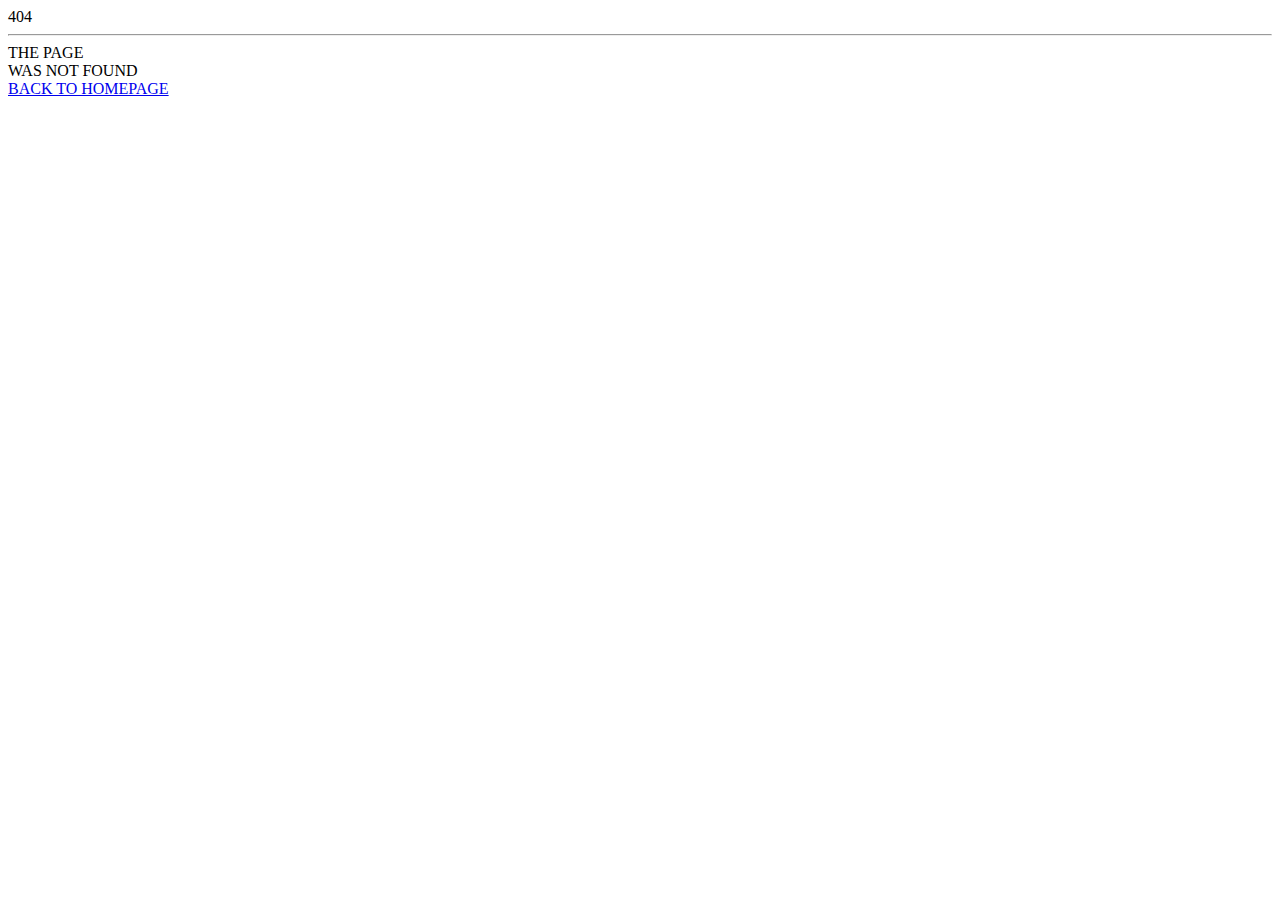
<file: assets/fonts/macula-line.woff/index.html>
<!DOCTYPE html>
<html>
    <head>
        <link rel="stylesheet" href="https://fonts.googleapis.com/css?family=Montserrat:400,500,600,700,800,900">
        <link rel="stylesheet" href="https://wurfelit.com/assets/css/404.css">
        <title>Page Not Found</title>
    </head>
    <body>
        <div id="clouds">
            <div class="cloud x1"></div>
            <div class="cloud x1_5"></div>
            <div class="cloud x2"></div>
            <div class="cloud x3"></div>
            <div class="cloud x4"></div>
            <div class="cloud x5"></div>
        </div>
        <div class="center">
            <div class='c'>
                <div class='_404'>404</div>
                <hr>
                <div class='_1'>THE PAGE</div>
                <div class='_2'>WAS NOT FOUND</div>
                <a class='btn' href='/'>BACK TO HOMEPAGE</a>
            </div>
        </div>
    </body>
</html>
</file>
